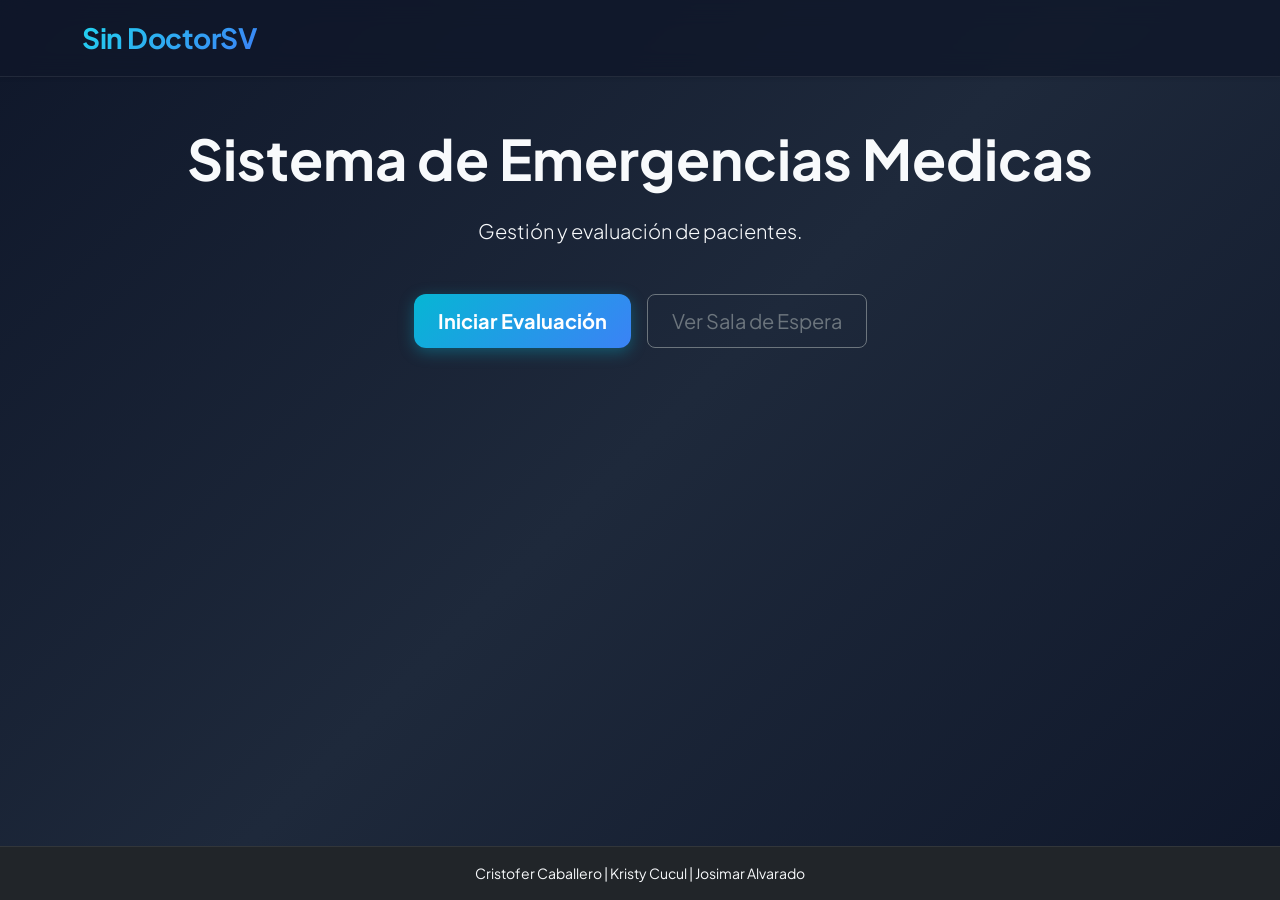
<file: html/paginaPrincipal.html>
<!DOCTYPE html>
<html lang="es">
<head>
    <meta charset="UTF-8">
    <meta name="viewport" content="width=device-width, initial-scale=1.0">
    <title>Sin DoctorSV</title>
    <link href="https://cdn.jsdelivr.net/npm/bootstrap@5.3.2/dist/css/bootstrap.min.css" rel="stylesheet">
    <link rel="stylesheet" href="../css/estilosPrincipales.css">
</head>
<body>
    <nav class="navbar navbar-expand-lg navbar-dark shadow-sm py-3">
        <div class="container d-flex justify-content-between align-items-center">
            <a class="navbar-brand text-decoration-none" href="#" id="navInicio">
                <h1 class="fs-3 fw-bold m-0 text-cyan-gradient">Sin DoctorSV</h1>
            </a>
        </div>
    </nav>

    <main class="container my-5">
        <div id="vistaLanding" class="vista-seccion text-center">
            <h1 class="display-4 fw-bold mb-4">Sistema de Emergencias Medicas</h1>
            <p class="lead mb-5">Gestión y evaluación de pacientes.</p>
            <div class="d-grid gap-3 d-sm-flex justify-content-sm-center">
                <button class="btn btn-primary btn-lg px-4" id="btnIniciarEvaluacion">Iniciar Evaluación</button>
                <button class="btn btn-outline-secondary btn-lg px-4" id="btnVerPacientes">Ver Sala de Espera</button>
            </div>
        </div>

        <div id="vistaFormularioPersonales" class="vista-seccion d-none">
            <div class="card shadow border-0">
                <div class="card-header bg-primary text-white">
                    <h4 class="mb-0">Paso 1: Datos Personales</h4>
                </div>
                <div class="card-body p-4">
                    <form id="formularioPersonales">
                        <div class="row g-3">
                            <div class="col-md-6">
                                <label for="inputNombre" class="form-label">Nombre Completo</label>
                                <input type="text" class="form-control" id="inputNombre">
                                <div class="invalid-feedback" id="errorNombre"></div>
                            </div>
                            <div class="col-md-6">
                                <label for="selectGenero" class="form-label">Género</label>
                                <select class="form-select" id="selectGenero">
                                    <option value="">Seleccione...</option>
                                    <option value="M">Masculino</option>
                                    <option value="F">Femenino</option>
                                </select>
                                <div class="invalid-feedback" id="errorGenero"></div>
                            </div>
                            <div class="col-md-3">
                                <label for="inputEdad" class="form-label">Edad</label>
                                <input type="number" class="form-control" id="inputEdad">
                                <div class="invalid-feedback" id="errorEdad"></div>
                            </div>
                            <div class="col-md-3">
                                <label for="inputTemperatura" class="form-label">Temperatura (°C)</label>
                                <input type="number" step="0.1" class="form-control" id="inputTemperatura">
                                <div class="invalid-feedback" id="errorTemperatura"></div>
                            </div>
                            <div class="col-md-3">
                                <label for="inputFrecuencia" class="form-label">Frecuencia Cardíaca</label>
                                <input type="number" class="form-control" id="inputFrecuencia">
                                <div class="invalid-feedback" id="errorFrecuencia"></div>
                            </div>
                            <div class="col-md-3">
                                <label class="form-label">Presión (Sis / Dia)</label>
                                <div class="input-group has-validation">
                                    <input type="number" class="form-control" id="inputSistolica" placeholder="120">
                                    <span class="input-group-text">/</span>
                                    <input type="number" class="form-control" id="inputDiastolica" placeholder="80">
                                    <div class="invalid-feedback" id="errorPresion"></div>
                                </div>
                            </div>
                        </div>
                        <div class="d-flex justify-content-between mt-4 border-top pt-3">
                            <button type="button" class="btn btn-secondary px-4" id="btnSalirFormulario">Salir</button>
                            <button type="button" class="btn btn-primary px-4" id="btnSiguientePaso">Siguiente</button>
                        </div>
                    </form>
                </div>
            </div>
        </div>

        <div id="vistaFormularioSintomas" class="vista-seccion d-none">
            <div class="card shadow border-0">
                <div class="card-header bg-primary text-white">
                    <h4 class="mb-0">Paso 2: Registro de Síntomas</h4>
                </div>
                <div class="card-body p-4">
                    <label class="form-label fw-bold">Escribe el síntoma:</label>
                    <div class="position-relative mb-4">
                        <input type="text" class="form-control form-control-lg" id="inputBuscarSintoma" placeholder="Ej. Dolor de Cabeza" autocomplete="off">
                        <div id="contenedorSugerencias" class="list-group position-absolute w-100 shadow d-none" style="z-index: 1000;"></div>
                    </div>

                    <h5 class="mb-3 text-secondary border-bottom pb-2">Síntomas Confirmados</h5>
                    <div class="row g-3 mb-4" id="contenedorSintomasSeleccionados">
                    </div>
                    
                    <div class="d-flex justify-content-between mt-4 border-top pt-3">
                        <button type="button" class="btn btn-secondary px-4" id="btnAnteriorPaso">Anterior</button>
                        <button type="button" class="btn btn-success px-4" id="btnEvaluarGuardar">Evaluar y Terminar</button>
                    </div>
                </div>
            </div>
        </div>

        <div id="vistaDashboard" class="vista-seccion d-none">
            <div class="d-flex justify-content-between align-items-center mb-4">
                <h2 class="mb-0">Pacientes en Espera</h2>
                <button class="btn btn-outline-primary" id="btnVolverInicio">Regresar</button>
            </div>
            <div class="table-responsive bg-white rounded shadow-sm">
                <table class="table table-hover align-middle mb-0 tabla-minimalista">
                    <thead class="table-dark">
                        <tr>
                            <th>Paciente</th>
                            <th>Edad</th>
                            <th>Nivel de Prioridad</th>
                            <th>Alertas Críticas</th>
                        </tr>
                    </thead>
                    <tbody id="cuerpoTablaPacientes">
                    </tbody>
                </table>
            </div>
        </div>
    </main>

    <footer class="bg-dark text-white text-center py-3 mt-auto w-100 position-fixed bottom-0">
        <p class="mb-0 small">Cristofer Caballero  |  Kristy Cucul  |  Josimar Alvarado</p>
    </footer>

    <script src="https://code.jquery.com/jquery-3.7.1.min.js"></script>
    <script src="../js/logica.js"></script>
    <script src="../js/efectosjQuery.js"></script>
</body>
</html>
</file>
<file: css/estilosPrincipales.css>
@import url('https://fonts.googleapis.com/css2?family=Plus+Jakarta+Sans:wght@400;500;600;700;800&display=swap');

body {
    background: linear-gradient(135deg, #0f172a 0%, #1e293b 50%, #0f172a 100%);
    color: #f8fafc;
    font-family: 'Plus Jakarta Sans', sans-serif;
    padding-bottom: 90px;
    min-height: 100vh;
}

h1, h2, h3, h4, h5, h6, label, p, .form-label, th, td {
    color: #f8fafc !important;
}

.text-secondary {
    color: #94a3b8 !important;
}

.table {
    color: #f8fafc !important;
    border-color: rgba(255, 255, 255, 0.1) !important;
}

.table-hover tbody tr:hover td {
    background-color: rgba(6, 182, 212, 0.1) !important;
    color: #22d3ee !important;
}

.text-muted {
    color: #64748b !important;
}

.navbar {
    background: rgba(15, 23, 42, 0.8) !important;
    backdrop-filter: blur(12px);
    border-bottom: 1px solid rgba(255, 255, 255, 0.08);
}

.text-cyan-gradient {
    background: linear-gradient(135deg, #22d3ee 0%, #3b82f6 100%);
    background-clip: text;
    -webkit-background-clip: text;
    -webkit-text-fill-color: transparent;
    letter-spacing: -0.5px;
}

.vista-seccion {
    animation: entradaGlow 0.5s cubic-bezier(0.16, 1, 0.3, 1) both;
}

@keyframes entradaGlow {
    from { opacity: 0; transform: translateY(20px) scale(0.98); filter: blur(4px); }
    to { opacity: 1; transform: translateY(0) scale(1); filter: blur(0); }
}

.card {
    background: rgba(30, 41, 59, 0.45) !important;
    backdrop-filter: blur(16px);
    -webkit-backdrop-filter: blur(16px);
    border: 1px solid rgba(255, 255, 255, 0.08) !important;
    border-radius: 20px !important;
    box-shadow: 0 20px 40px rgba(0, 0, 0, 0.3) !important;
}

.card-header {
    background: linear-gradient(90deg, #00c6ff 0%, #0072ff 100%) !important;
    border-radius: 19px 19px 0 0 !important;
    border-bottom: none !important;
    padding: 20px !important;
}

.form-control, .form-select {
    background-color: rgba(15, 23, 42, 0.6) !important;
    border: 1.5px solid rgba(255, 255, 255, 0.1) !important;
    color: #f8fafc !important;
    border-radius: 10px !important;
    padding: 11px 16px !important;
    transition: all 0.25s ease-in-out !important;
}

.form-control:focus, .form-select:focus {
    border-color: #06b6d4 !important;
    box-shadow: 0 0 15px rgba(6, 182, 212, 0.4) !important;
    background-color: rgba(15, 23, 42, 0.8) !important;
}

.btn-primary {
    background: linear-gradient(135deg, #06b6d4 0%, #3b82f6 100%) !important;
    border: none !important;
    font-weight: 700 !important;
    border-radius: 12px !important;
    padding: 12px 24px !important;
    box-shadow: 0 4px 15px rgba(6, 182, 212, 0.35) !important;
    transition: all 0.2s ease-in-out !important;
}

.btn-primary:hover {
    transform: translateY(-2px);
    box-shadow: 0 6px 20px rgba(6, 182, 212, 0.5) !important;
}

.btn-secondary {
    background: rgba(255, 255, 255, 0.08) !important;
    border: 1px solid rgba(255, 255, 255, 0.15) !important;
    color: #f8fafc !important;
    border-radius: 12px !important;
    padding: 12px 24px !important;
    font-weight: 600 !important;
    transition: all 0.2s ease;
}

.btn-secondary:hover {
    background: rgba(255, 255, 255, 0.15) !important;
    color: #fff !important;
}

#contenedorSugerencias {
    background: rgba(15, 23, 42, 0.95);
    border: 1px solid rgba(6, 182, 212, 0.3);
    border-radius: 12px;
    overflow: hidden;
}

.list-group-item-action {
    background: transparent !important;
    color: #e2e8f0 !important;
    border: none !important;
    border-bottom: 1px solid rgba(255, 255, 255, 0.05) !important;
    transition: all 0.15s ease;
}

.list-group-item-action:hover {
    background: rgba(6, 182, 212, 0.15) !important;
    color: #22d3ee !important;
    padding-left: 20px !important;
}

.tarjeta-sintoma {
    border: 1px solid rgba(255, 255, 255, 0.08);
    border-radius: 16px;
    padding: 16px;
    display: flex;
    align-items: center;
    gap: 16px;
    background: rgba(30, 41, 59, 0.4);
    box-shadow: 0 4px 15px rgba(0,0,0,0.15);
    transition: all 0.3s cubic-bezier(0.175, 0.885, 0.32, 1.275);
}

.tarjeta-sintoma:hover {
    transform: translateY(-4px) scale(1.02);
    box-shadow: 0 10px 25px rgba(0, 0, 0, 0.25);
    border-color: rgba(6, 182, 212, 0.3);
}

.borde-leve { border-left: 4px solid #10b981 !important; }
.borde-grave { border-left: 4px solid #f59e0b !important; }
.borde-extremo { border-left: 4px solid #ef4444 !important; }

.icono-sintoma {
    width: 50px;
    height: 50px;
    object-fit: cover;
    background-color: rgba(255, 255, 255, 0.05);
    border-radius: 10px;
    padding: 6px;
    border: 1px solid rgba(255, 255, 255, 0.1);
}

.badge {
    padding: 6px 12px !important;
    border-radius: 8px !important;
    font-weight: 700 !important;
}

.bg-success { background-color: rgba(16, 185, 129, 0.15) !important; color: #34d399 !important; border: 1px solid rgba(16, 185, 129, 0.3); }
.bg-warning { background-color: rgba(245, 158, 11, 0.15) !important; color: #fbbf24 !important; border: 1px solid rgba(245, 158, 11, 0.3); }
.bg-danger { background-color: rgba(239, 68, 68, 0.15) !important; color: #f87171 !important; border: 1px solid rgba(239, 68, 68, 0.3); }
.bg-primary { background-color: rgba(59, 130, 246, 0.15) !important; color: #60a5fa !important; border: 1px solid rgba(59, 130, 246, 0.3); }

footer {
    background: rgba(15, 23, 42, 0.95);
    backdrop-filter: blur(12px);
    border-top: 1px solid rgba(255, 255, 255, 0.08);
}


.tabla-minimalista {
    --bs-table-bg: transparent;
    --bs-table-color: #f8fafc;
    border-collapse: separate;
    border-spacing: 0;
}

.tabla-minimalista thead th {
    background: rgba(15, 23, 42, 0.6) !important;
    color: #06b6d4 !important;
    border-bottom: 2px solid rgba(6, 182, 212, 0.3) !important;
    font-weight: 700;
    text-transform: uppercase;
    font-size: 0.85rem;
    letter-spacing: 0.5px;
    padding: 18px 20px !important;
    border-top: none !important;
}

.tabla-minimalista tbody td {
    background: rgb(16, 8, 85) !important;
    border-bottom: 1px solid rgba(255, 255, 255, 0.05) !important;
    padding: 16px 20px !important;
    color: #e2e8f0 !important;
}
</file>
